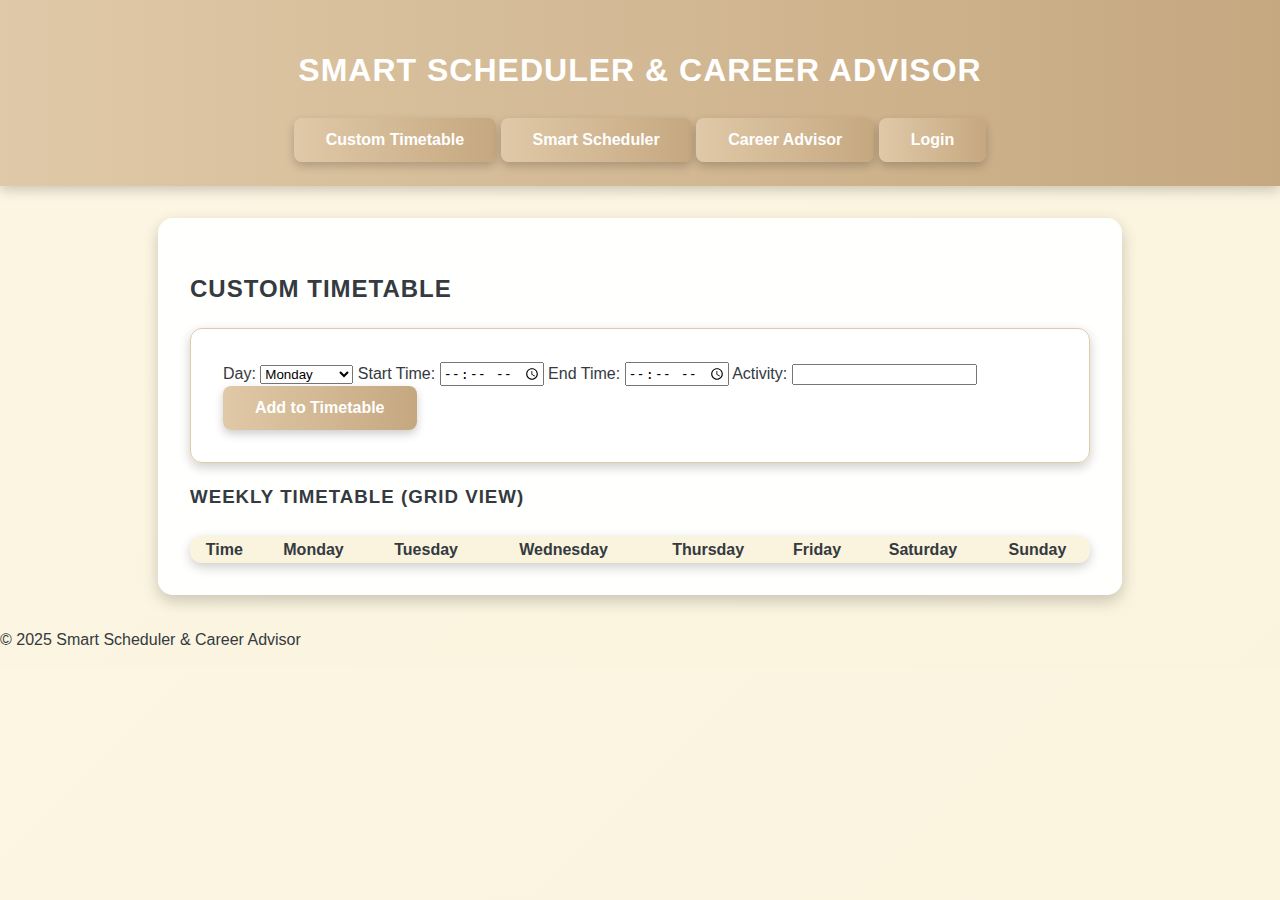
<file: index.html>
<!DOCTYPE html>
<html lang="en">
<head>
  <meta charset="UTF-8">
  <meta name="viewport" content="width=device-width, initial-scale=1.0">
  <title>Smart Scheduler & Career Advisor</title>
  <link rel="stylesheet" href="style.css">
  <style>
    .tab-content { display: none; }
    .active { display: block; }
  </style>
</head>
<body>
  <header>
    <h1>Smart Scheduler & Career Advisor</h1>
    <nav>
      <button onclick="openTab('timetable')">Custom Timetable</button>
      <button onclick="openTab('scheduler')" id="schedulerTab" disabled>Smart Scheduler</button>
      <button onclick="openTab('careerAdvisor')">Career Advisor</button>
      <a href="login.html"><button>Login</button></a>
    </nav>
  </header>
  
  <main>
    <!-- Timetable Section -->
    <section id="timetable" class="tab-content active">
      <h2>Custom Timetable</h2>
      <form id="timetableForm">
        <label for="day">Day:</label>
        <select id="day" required>
          <option value="Monday">Monday</option>
          <option value="Tuesday">Tuesday</option>
          <option value="Wednesday">Wednesday</option>
          <option value="Thursday">Thursday</option>
          <option value="Friday">Friday</option>
          <option value="Saturday">Saturday</option>
          <option value="Sunday">Sunday</option>
        </select>
        
        <label for="startTime">Start Time:</label>
        <input type="time" id="startTime" required>
        
        <label for="endTime">End Time:</label>
        <input type="time" id="endTime" required>
        
        <label for="activity">Activity:</label>
        <input type="text" id="activity" required>
        
        <button type="submit">Add to Timetable</button>
      </form>
    
      <div id="gridView">
        <h3>Weekly Timetable (Grid View)</h3>
        <table>
          <thead>
            <tr>
              <th>Time</th>
              <th>Monday</th>
              <th>Tuesday</th>
              <th>Wednesday</th>
              <th>Thursday</th>
              <th>Friday</th>
              <th>Saturday</th>
              <th>Sunday</th>
            </tr>
          </thead>
          <tbody id="timetableGrid"></tbody>
        </table>
      </div>
    </section>

    <!-- Scheduling Section -->
    <section id="scheduler" class="tab-content">
      <h2>Smart Scheduler</h2>
      <form id="taskForm">
        <label for="task">Task Name:</label>
        <input type="text" id="task" required>
        
        <label for="deadline">Deadline:</label>
        <input type="datetime-local" id="deadline" required>
        
        <button type="submit">Add Task</button>
      </form>
      <div id="taskList">
        <h3>Upcoming Tasks</h3>
        <ul></ul>
      </div>
    </section>

    <!-- Career Advising Section -->
    <section id="careerAdvisor" class="tab-content">
      <h2>Career Advisor</h2>
      <p>Take a career quiz to get personalized advice!</p>
      <a href="career-advisor.html">
        <button id="careerQuizBtn">Start Career Quiz</button>
      </a>
      <div id="careerResults"></div>
    </section>
  </main>
  
  <footer>
    <p>&copy; 2025 Smart Scheduler & Career Advisor</p>
  </footer>

  <script>
    function openTab(tabId) {
      document.querySelectorAll('.tab-content').forEach(section => section.classList.remove('active'));
      document.getElementById(tabId).classList.add('active');
    }

    const timetableForm = document.getElementById('timetableForm');
    const timetableGrid = document.getElementById('timetableGrid');
    const schedulerTab = document.getElementById('schedulerTab');
    const timetableData = [];

    timetableForm.addEventListener('submit', (e) => {
      e.preventDefault();
      
      const day = document.getElementById('day').value;
      const startTime = document.getElementById('startTime').value;
      const endTime = document.getElementById('endTime').value;
      const activity = document.getElementById('activity').value;

      timetableData.push({ day, startTime, endTime, activity });
      updateTimetable();
      timetableForm.reset();

      // Enable Scheduler Tab after Timetable Submission
      schedulerTab.disabled = false;
    });

    function updateTimetable() {
      timetableGrid.innerHTML = '';
      timetableData.forEach(({ day, startTime, endTime, activity }) => {
        const row = document.createElement('tr');
        row.innerHTML = `
          <td>${startTime} - ${endTime}</td>
          <td>${day === 'Monday' ? activity : ''}</td>
          <td>${day === 'Tuesday' ? activity : ''}</td>
          <td>${day === 'Wednesday' ? activity : ''}</td>
          <td>${day === 'Thursday' ? activity : ''}</td>
          <td>${day === 'Friday' ? activity : ''}</td>
          <td>${day === 'Saturday' ? activity : ''}</td>
          <td>${day === 'Sunday' ? activity : ''}</td>
        `;
        timetableGrid.appendChild(row);
      });
    }
  </script>
</body>
</html>
</file>
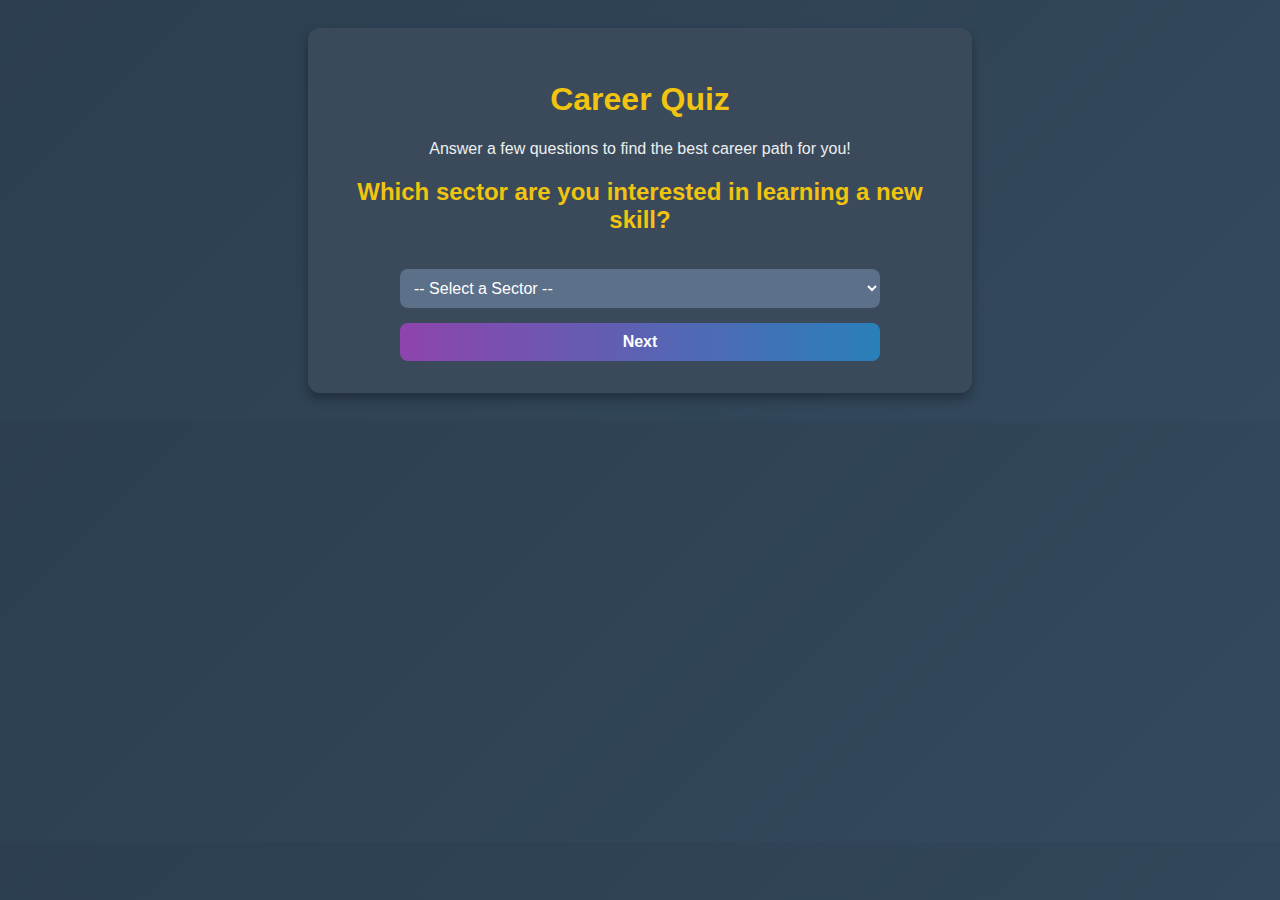
<file: career-advisor.html>
<!DOCTYPE html>
<html lang="en">
<head>
    <meta charset="UTF-8">
    <meta name="viewport" content="width=device-width, initial-scale=1.0">
    <title>Career Quiz</title>
    <link rel="stylesheet" href="style1.css">
</head>
<body>

    <div class="quiz-container">
        <h1>Career Quiz</h1>
        <p>Answer a few questions to find the best career path for you!</p>

        <!-- Step 1: Select a Sector -->
        <div id="sectorSelection">
            <h2>Which sector are you interested in learning a new skill?</h2>
            <select id="sector">
                <option value="">-- Select a Sector --</option>
                <option value="technology">Technology</option>
                <option value="business">Business & Management</option>
                <option value="healthcare">Healthcare</option>
                <option value="creative">Creative Arts & Design</option>
                <option value="engineering">Engineering</option>
            </select>
            <button id="nextStep">Next</button>
        </div>

        <!-- Step 2: Dynamic Questions -->
        <div id="questionsContainer" class="hidden">
            <h2 id="questionTitle"></h2>
            <div id="questionOptions"></div>
            <button id="submitQuiz">Submit</button>
        </div>

        <!-- Step 3: Career Suggestion -->
        <div id="careerResult" class="hidden">
            <h2>Recommended Career Path</h2>
            <p id="resultText"></p>
            <button onclick="window.location.href='index.html'">Go Back</button>
        </div>
    </div>

    <script src="career.js"></script>
</body>
</html>
</file>
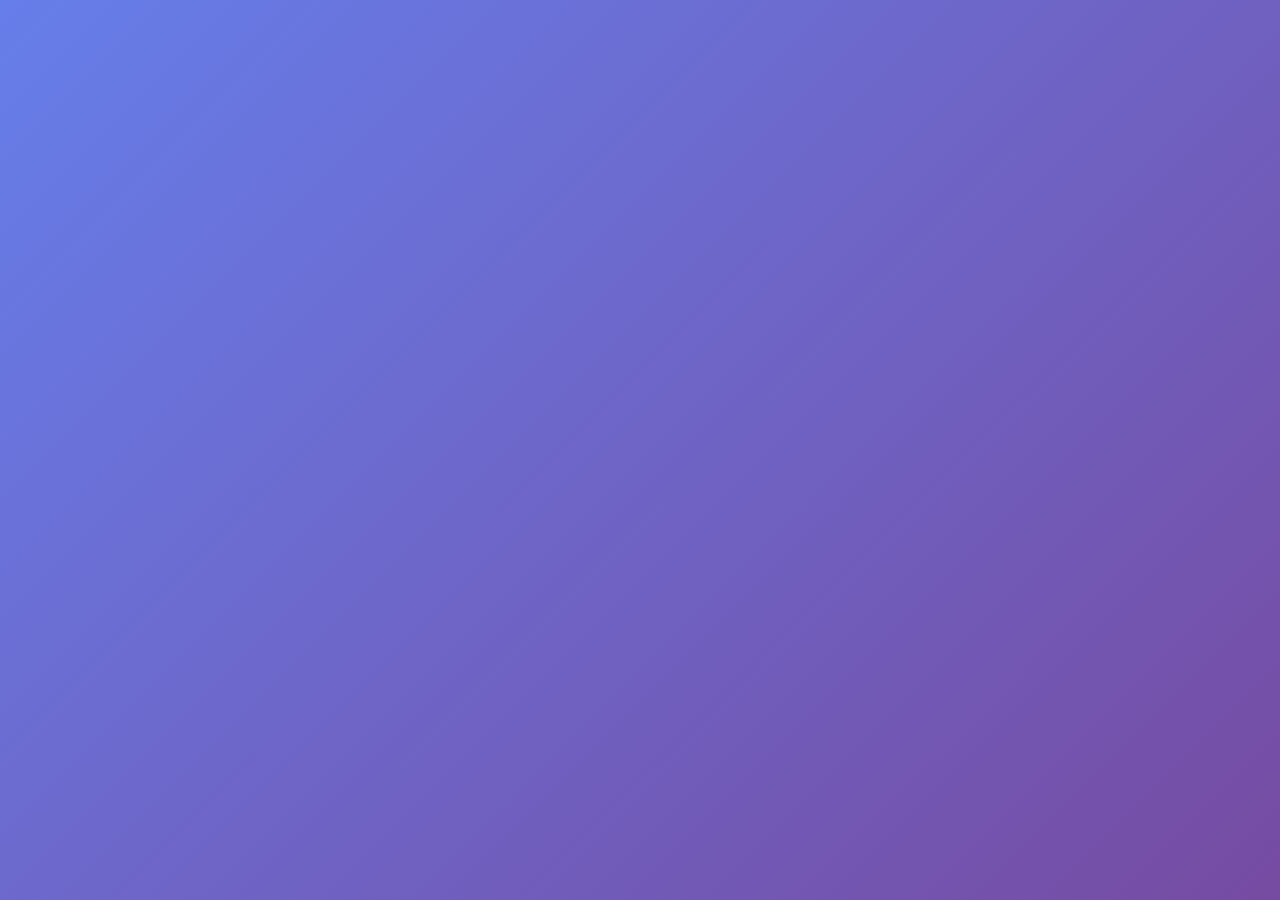
<file: login.html>
<!DOCTYPE html>
<html lang="en">
<head>
    <meta charset="UTF-8">
    <meta name="viewport" content="width=device-width, initial-scale=1.0">
    <title>Login - Smart Scheduler & Career Advisor</title>
    <link rel="stylesheet" href="login.css">
</head>
<body>

    <div class="login-container">
        <h2>Login</h2>
        <form id="loginForm">
            <label for="username">Username:</label>
            <input type="text" id="username" placeholder="Enter your username" required>

            <label for="password">Password:</label>
            <div class="password-wrapper">
                <input type="password" id="password" placeholder="Enter your password" required>
                <span class="toggle-password" onclick="togglePassword()">👁️</span>
            </div>

            <button type="submit">Login</button>
            <p>Don't have an account? <a href="signup.html">Sign up</a></p>
        </form>
    </div>

    <script>
        function togglePassword() {
            const passwordField = document.getElementById("password");
            const toggleIcon = document.querySelector(".toggle-password");

            if (passwordField.type === "password") {
                passwordField.type = "text";
                toggleIcon.textContent = "🙈"; // Hide password icon
            } else {
                passwordField.type = "password";
                toggleIcon.textContent = "👁️"; // Show password icon
            }
        }

        // Function to handle login
        document.getElementById("loginForm").addEventListener("submit", function(event) {
            event.preventDefault(); // Prevent form submission refresh

            const username = document.getElementById("username").value;
            const password = document.getElementById("password").value;

            // Basic validation (Replace with actual authentication logic)
            if (username && password) {
                alert("Login successful! Redirecting...");
                window.location.href = "index.html"; // Redirect to main page
            } else {
                alert("Invalid username or password! Please try again.");
            }
        });
    </script>

</body>
</html>
</file>
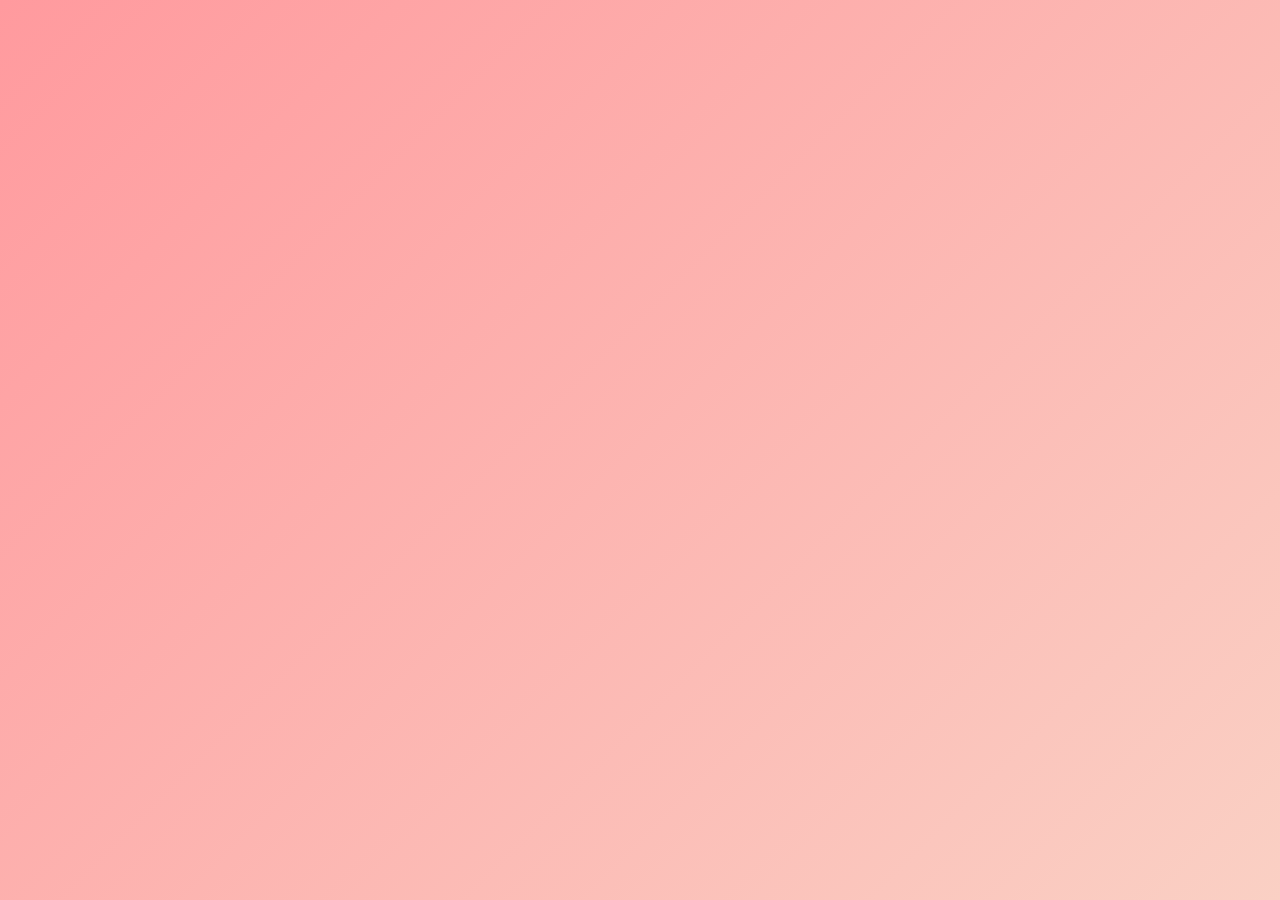
<file: signup.html>
<!DOCTYPE html>
<html lang="en">
<head>
    <meta charset="UTF-8">
    <meta name="viewport" content="width=device-width, initial-scale=1.0">
    <title>Sign Up - Smart Scheduler & Career Advisor</title>
    <link rel="stylesheet" href="signup.css">
</head>
<body>

    <div class="signup-container">
        <h2>Sign Up</h2>
        <form action="#" method="POST">
            <label for="fullname">Full Name:</label>
            <input type="text" id="fullname" placeholder="Enter your full name" required>

            <label for="email">Email:</label>
            <input type="email" id="email" placeholder="Enter your email" required>

            <label for="username">Username:</label>
            <input type="text" id="username" placeholder="Choose a username" required>

            <label for="password">Password:</label>
            <div class="password-wrapper">
                <input type="password" id="password" placeholder="Create a password" required>
                <span class="toggle-password" onclick="togglePassword('password')">👁️</span>
            </div>

            <label for="confirm-password">Confirm Password:</label>
            <div class="password-wrapper">
                <input type="password" id="confirm-password" placeholder="Confirm your password" required>
                <span class="toggle-password" onclick="togglePassword('confirm-password')">👁️</span>
            </div>

            <button type="submit">Sign Up</button>
            <p>Already have an account? <a href="login.html">Login</a></p>
        </form>
    </div>

    <script>
        function togglePassword(fieldId) {
            const passwordField = document.getElementById(fieldId);
            const toggleIcon = passwordField.nextElementSibling;

            if (passwordField.type === "password") {
                passwordField.type = "text";
                toggleIcon.textContent = "🙈"; // Hide password icon
            } else {
                passwordField.type = "password";
                toggleIcon.textContent = "👁️"; // Show password icon
            }
        }
    </script>

</body>
</html>
</file>
<file: style.css>
/* General Styles */
body {
  font-family: 'Poppins', sans-serif;
  line-height: 1.6;
  margin: 0;
  padding: 0;
  background: linear-gradient(135deg, #FDF6E3, #FAF3DD);
  color: #343a40;
  overflow-x: hidden;
}

header {
  background: linear-gradient(90deg, #E0C9A8, #C5A880);
  color: white;
  padding: 1.5rem 0;
  text-align: center;
  box-shadow: 0 4px 12px rgba(0, 0, 0, 0.2);
  animation: fadeInDown 1s ease-in-out;
}

h1, h2, h3 {
  font-weight: 700;
  text-transform: uppercase;
  letter-spacing: 1px;
}

@keyframes fadeInDown {
  from {
      opacity: 0;
      transform: translateY(-20px);
  }
  to {
      opacity: 1;
      transform: translateY(0);
  }
}

main {
  margin: 2rem auto;
  padding: 2rem;
  max-width: 900px;
  background: rgba(255, 255, 255, 0.95);
  box-shadow: 0 6px 16px rgba(0, 0, 0, 0.2);
  border-radius: 15px;
  animation: fadeInUp 1s ease-in-out;
}

@keyframes fadeInUp {
  from {
      opacity: 0;
      transform: translateY(20px);
  }
  to {
      opacity: 1;
      transform: translateY(0);
  }
}

button {
  background: linear-gradient(90deg, #E0C9A8, #C5A880);
  color: white;
  border: none;
  cursor: pointer;
  font-size: 1rem;
  font-weight: bold;
  padding: 0.8rem 2rem;
  border-radius: 8px;
  transition: background 0.3s ease, transform 0.2s;
  box-shadow: 0 4px 10px rgba(0, 0, 0, 0.2);
}

button:hover {
  background: linear-gradient(90deg, #DFC3A6, #B99976);
  transform: translateY(-3px) scale(1.05);
  box-shadow: 0 6px 14px rgba(0, 0, 0, 0.3);
}

/* Timetable Grid Enhancements */
#gridView table {
  width: 100%;
  border-collapse: collapse;
  margin-top: 1.5rem;
  background: #FAF3DD;
  border-radius: 12px;
  overflow: hidden;
  box-shadow: 0 4px 12px rgba(0, 0, 0, 0.2);
  animation: fadeIn 1s ease-in-out;
}

@keyframes fadeIn {
  from {
      opacity: 0;
  }
  to {
      opacity: 1;
  }
}

#gridView td.filled {
  background: #C5A880;
  color: white;
  font-weight: bold;
  border: 2px solid #A88C6D;
  box-shadow: 0 0 10px rgba(197, 168, 128, 0.6);
  transition: 0.3s ease-in-out;
}

#gridView td.filled:hover {
  background: #E0C9A8;
  transform: scale(1.05);
  box-shadow: 0 0 15px rgba(197, 168, 128, 0.8);
}

/* Animated Form Section */
#timetableForm, #taskForm {
  background: rgba(255, 255, 255, 0.95);
  padding: 2rem;
  border: 1px solid #E0C9A8;
  border-radius: 12px;
  box-shadow: 0 4px 12px rgba(0, 0, 0, 0.2);
  animation: fadeInUp 1s ease-in-out;
}

#timetableForm h3, #taskForm h3 {
  font-size: 1.3rem;
  margin-bottom: 1.2rem;
  color: #C5A880;
  text-transform: uppercase;
}

/* Smooth Hover Effect on Task Items */
#taskList ul li {
  display: flex;
  justify-content: space-between;
  align-items: center;
  background: #E0C9A8;
  border: 1px solid #C5A880;
  border-radius: 8px;
  font-size: 0.95rem;
  padding: 0.8rem;
  transition: all 0.3s ease-in-out;
}

#taskList ul li:hover {
  transform: translateX(10px);
  box-shadow: 0 4px 12px rgba(0, 0, 0, 0.2);
}

/* Floating Button for Career Quiz */
#careerQuizBtn {
  position: fixed;
  bottom: 20px;
  right: 20px;
  z-index: 1000;
  padding: 1rem 2rem;
  border-radius: 30px;
  background: linear-gradient(90deg, #E0C9A8, #C5A880);
  transition: all 0.3s ease-in-out;
  box-shadow: 0 4px 12px rgba(0, 0, 0, 0.2);
}

#careerQuizBtn:hover {
  background: linear-gradient(90deg, #DFC3A6, #B99976);
  transform: scale(1.1);
  box-shadow: 0 6px 16px rgba(0, 0, 0, 0.3);
}

/* Smooth Page Load Animation */
@keyframes fadeInBody {
  from {
      opacity: 0;
  }
  to {
      opacity: 1;
  }
}

body {
  animation: fadeInBody 1.5s ease-in-out;
}
</file>
<file: style1.css>
/* General Styles */
body {
    font-family: 'Poppins', sans-serif;
    background: linear-gradient(135deg, #2c3e50, #34495e);
    color: #ecf0f1;
    text-align: center;
    padding: 20px;
}

/* Quiz Container */
.quiz-container {
    max-width: 600px;
    margin: auto;
    background: #3b4a5a;
    padding: 2rem;
    border-radius: 12px;
    box-shadow: 0 6px 12px rgba(0, 0, 0, 0.3);
}

/* Headings */
h1, h2 {
    color: #f1c40f;
}

/* Dropdown & Buttons */
select, button {
    width: 80%;
    padding: 10px;
    margin-top: 15px;
    font-size: 1rem;
    border-radius: 8px;
    border: none;
}

select {
    background: #5c708a;
    color: white;
}

button {
    background: linear-gradient(90deg, #8e44ad, #2980b9);
    color: white;
    font-weight: bold;
    cursor: pointer;
    transition: 0.3s;
}

button:hover {
    background: linear-gradient(90deg, #9b59b6, #3498db);
    transform: scale(1.05);
}

/* Hidden Elements */
.hidden {
    display: none;
}
</file>
<file: login.css>
/* Full-page background with a soft gradient */
body {
    display: flex;
    justify-content: center;
    align-items: center;
    height: 100vh;
    margin: 0;
    background: linear-gradient(135deg, #667eea, #764ba2);
    font-family: 'Poppins', sans-serif;
}

/* Login container */
.login-container {
    width: 100%;
    max-width: 400px;
    padding: 25px;
    background: rgba(255, 255, 255, 0.2);
    box-shadow: 0 10px 30px rgba(0, 0, 0, 0.3);
    border-radius: 12px;
    text-align: center;
    backdrop-filter: blur(10px);
    transform: scale(0.5);
    opacity: 0;
    animation: popIn 0.6s ease-out forwards;
}

/* Animation for pop-in effect */
@keyframes popIn {
    0% {
        transform: scale(0.5);
        opacity: 0;
    }
    100% {
        transform: scale(1);
        opacity: 1;
    }
}

/* Heading */
h2 {
    color: #fff;
    margin-bottom: 20px;
    font-size: 24px;
}

/* Form layout */
form {
    display: flex;
    flex-direction: column;
    gap: 15px;
}

/* Labels */
label {
    text-align: left;
    color: #fff;
    font-size: 14px;
}

/* Input fields */
input {
    padding: 12px;
    border: none;
    border-radius: 8px;
    font-size: 16px;
    outline: none;
    background: rgba(255, 255, 255, 0.3);
    color: #fff;
    transition: all 0.3s ease-in-out;
    width: 100%;
}

/* Change input color when clicked */
input:focus {
    background: rgba(255, 255, 255, 0.5);
    box-shadow: 0 0 10px rgba(255, 255, 255, 0.4);
}

/* Password field wrapper */
.password-wrapper {
    position: relative;
    display: flex;
    align-items: center;
}

/* Show/Hide password icon */
.toggle-password {
    position: absolute;
    right: 10px;
    cursor: pointer;
    color: #fff;
    font-size: 18px;
    transition: 0.3s;
}

/* Icon hover effect */
.toggle-password:hover {
    color: #ffeb99;
}

/* Login button */
button {
    background: #ff7eb3;
    color: white;
    padding: 12px;
    border: none;
    border-radius: 8px;
    font-size: 16px;
    font-weight: bold;
    cursor: pointer;
    transition: all 0.3s ease-in-out;
}

/* Hover effect */
button:hover {
    background: #ff4d94;
    transform: scale(1.05);
    box-shadow: 0 5px 15px rgba(255, 78, 133, 0.4);
}

/* Sign-up text */
p {
    margin-top: 15px;
    font-size: 14px;
    color: #fff;
}

/* Sign-up link */
p a {
    color: #ffeb99;
    text-decoration: none;
    font-weight: bold;
    transition: color 0.3s ease-in-out;
}

/* Hover effect for link */
p a:hover {
    color: #ffe066;
}
</file>
<file: signup.css>
/* Full-page background */
body {
    display: flex;
    justify-content: center;
    align-items: center;
    height: 100vh;
    margin: 0;
    background: linear-gradient(135deg, #ff9a9e, #fad0c4);
    font-family: 'Poppins', sans-serif;
}

/* Sign-up container */
.signup-container {
    width: 100%;
    max-width: 400px;
    padding: 25px;
    background: rgba(255, 255, 255, 0.2);
    box-shadow: 0 10px 30px rgba(0, 0, 0, 0.3);
    border-radius: 12px;
    text-align: center;
    backdrop-filter: blur(10px);
    transform: scale(0.5);
    opacity: 0;
    animation: fadeIn 0.6s ease-out forwards;
}

/* Animation for smooth pop-in effect */
@keyframes fadeIn {
    0% {
        transform: scale(0.5);
        opacity: 0;
    }
    100% {
        transform: scale(1);
        opacity: 1;
    }
}

/* Heading */
h2 {
    color: #fff;
    margin-bottom: 20px;
    font-size: 24px;
}

/* Form layout */
form {
    display: flex;
    flex-direction: column;
    gap: 15px;
}

/* Labels */
label {
    text-align: left;
    color: #fff;
    font-size: 14px;
}

/* Input fields */
input {
    padding: 12px;
    border: none;
    border-radius: 8px;
    font-size: 16px;
    outline: none;
    background: rgba(255, 255, 255, 0.3);
    color: #fff;
    transition: all 0.3s ease-in-out;
    width: 100%;
}

/* Change input color when clicked */
input:focus {
    background: rgba(255, 255, 255, 0.5);
    box-shadow: 0 0 10px rgba(255, 255, 255, 0.4);
}

/* Password field wrapper */
.password-wrapper {
    position: relative;
    display: flex;
    align-items: center;
}

/* Show/Hide password icon */
.toggle-password {
    position: absolute;
    right: 10px;
    cursor: pointer;
    color: #fff;
    font-size: 18px;
    transition: 0.3s;
}

/* Hover effect on the eye icon */
.toggle-password:hover {
    color: #ffeb99;
}

/* Sign-up button */
button {
    background: #ff7eb3;
    color: white;
    padding: 12px;
    border: none;
    border-radius: 8px;
    font-size: 16px;
    font-weight: bold;
    cursor: pointer;
    transition: all 0.3s ease-in-out;
}

/* Hover effect */
button:hover {
    background: #ff4d94;
    transform: scale(1.05);
    box-shadow: 0 5px 15px rgba(255, 78, 133, 0.4);
}

/* Sign-in text */
p {
    margin-top: 15px;
    font-size: 14px;
    color: #fff;
}

/* Sign-in link */
p a {
    color: #ffeb99;
    text-decoration: none;
    font-weight: bold;
    transition: color 0.3s ease-in-out;
}

/* Hover effect for the link */
p a:hover {
    color: #ffe066;
}

/* Responsive Design */
@media (max-width: 480px) {
    .signup-container {
        width: 90%;
        padding: 20px;
    }
}
</file>
